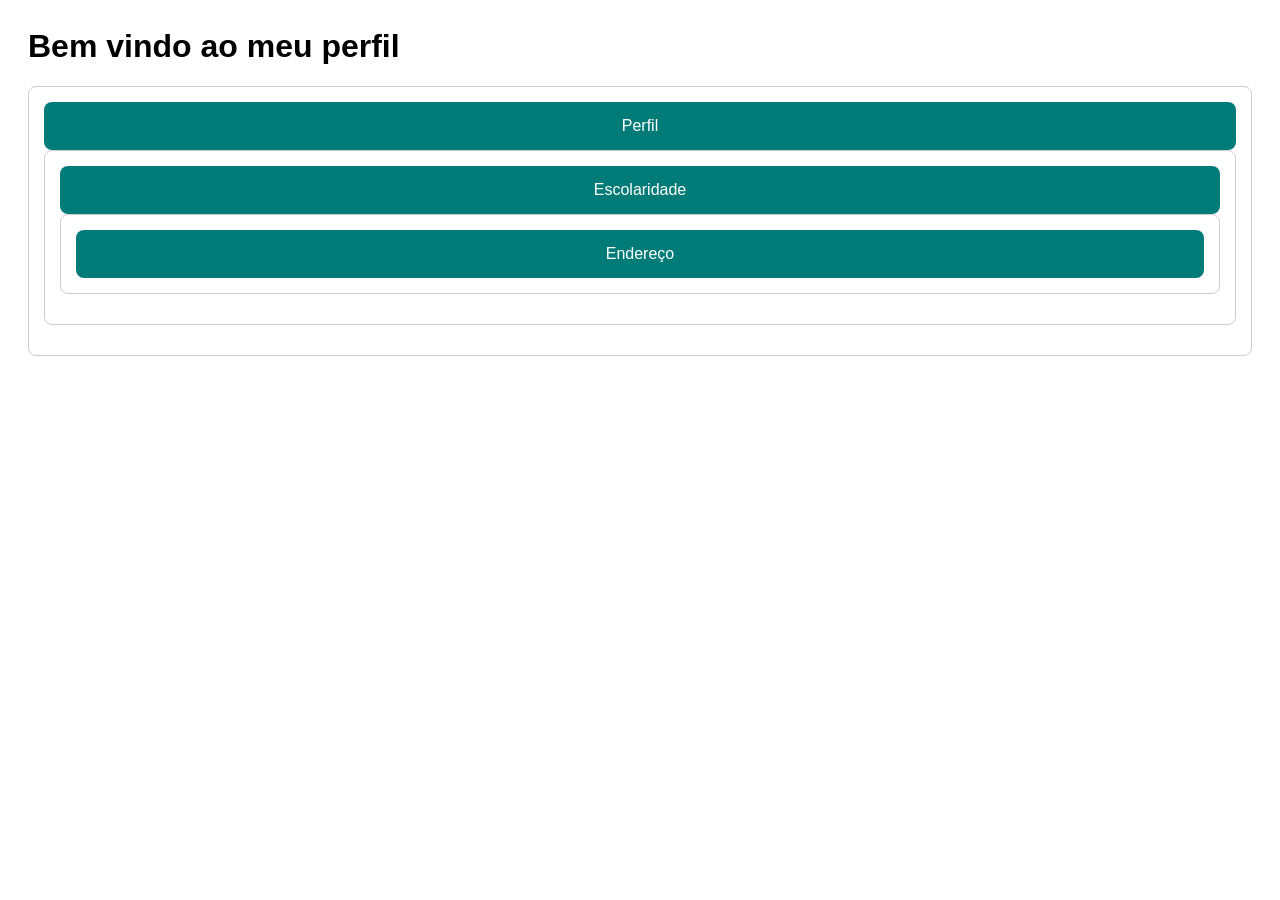
<file: index.html>
<html lang="en">
<head>
    <meta charset="UTF-8">
    <meta name="viewport" content="width=device-width, initial-scale=1.0">
    <title>Meu Perfil</title>
    <link rel="stylesheet" href="index.css">
</head>
<body>
    <h1>Bem vindo ao meu perfil</h1>
    <div class="card">
        <div class="button-container">
            <button class="nav-button" onclick="window.location.href='perfil.html'">Perfil</button>
        </div> 
        <div class="card">
            <div class="button-container">
                <button class="nav-button" onclick="window.location.href='escolaridade.html'">Escolaridade</button>
            </div>
            <div class="card">
                <div class="button-container">
                    <button class="nav-button" onclick="window.location.href='endereco.html'">Endereço</button>
                </div>  
            
</body>
</html>
</file>
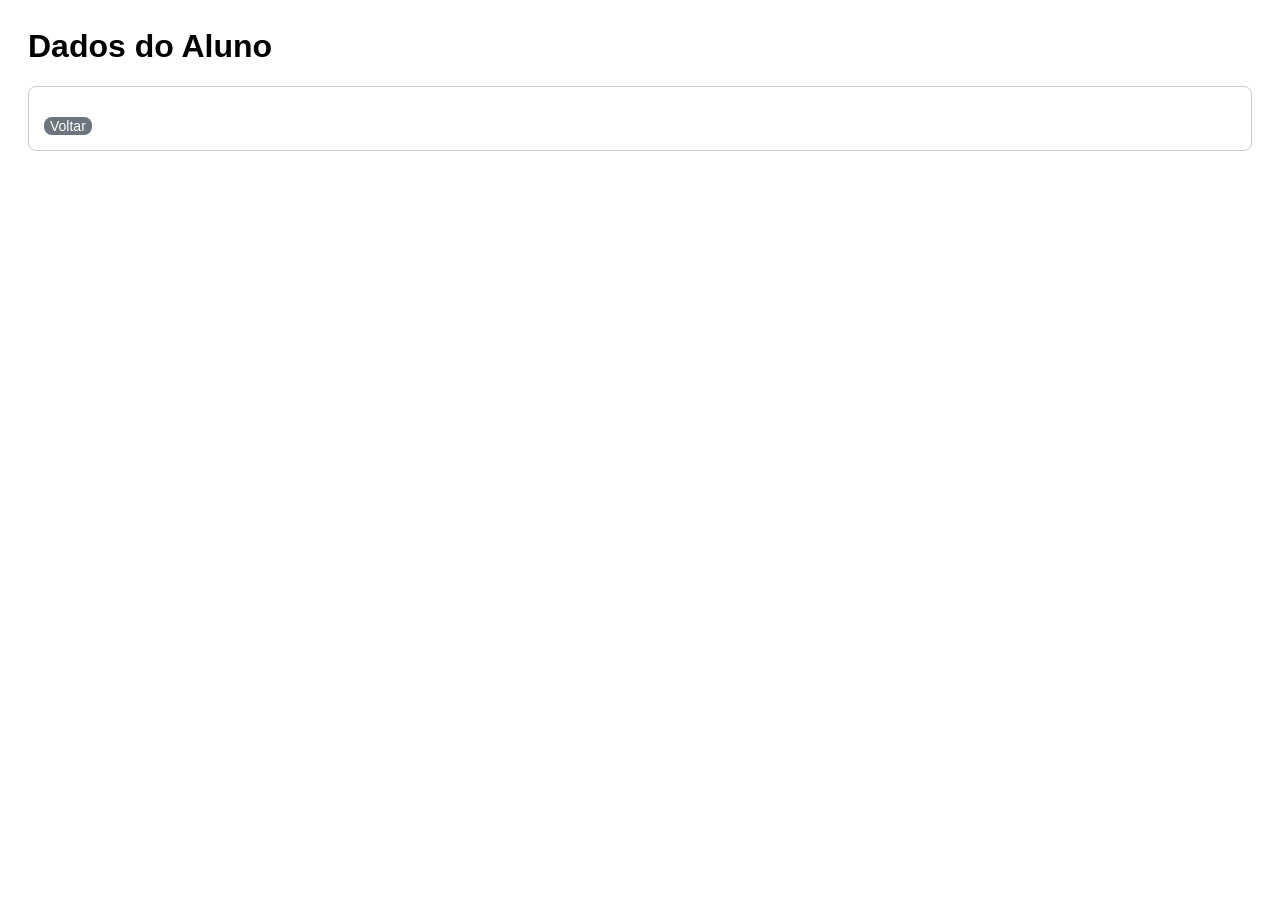
<file: endereco.html>
<html lang="en">
<head>
    <meta charset="UTF-8">
    <meta name="viewport" content="width=device-width, initial-scale=1.0">
    <title>Endereço</title>
    <link rel="stylesheet" href="index.css">
</head>
<body>
    <div>
    <h1>Dados do Aluno</h1>
    <div class="card" id="endereco">
        <button class="back-button"
        onclick="window.location.href='index.html'">Voltar</button>
    </div>
    <script>
        fetch('http://localhost:3000/endereco')
            .then(response => response.json())
            .then(data => {
                const perfilDiv = document.getElementById('endereco');
                perfilDiv.innerHTML = `
                    <h2>Endereço</h2>
                    <p><strong>Rua:</strong> ${data.rua}</p>    
                    <p><strong>Bairro:</strong> ${data.bairro}</p>
                    <p><strong>Cep:</strong> ${data.cep}</p>
<button class="back-button"
        onclick="window.location.href='index.html'">Voltar</button>
                `;
            })
            .catch(error => console.error('Erro ao carregar o perfil:', error));
    </script>
    </script>
</div>
</body>
</html>
</file>
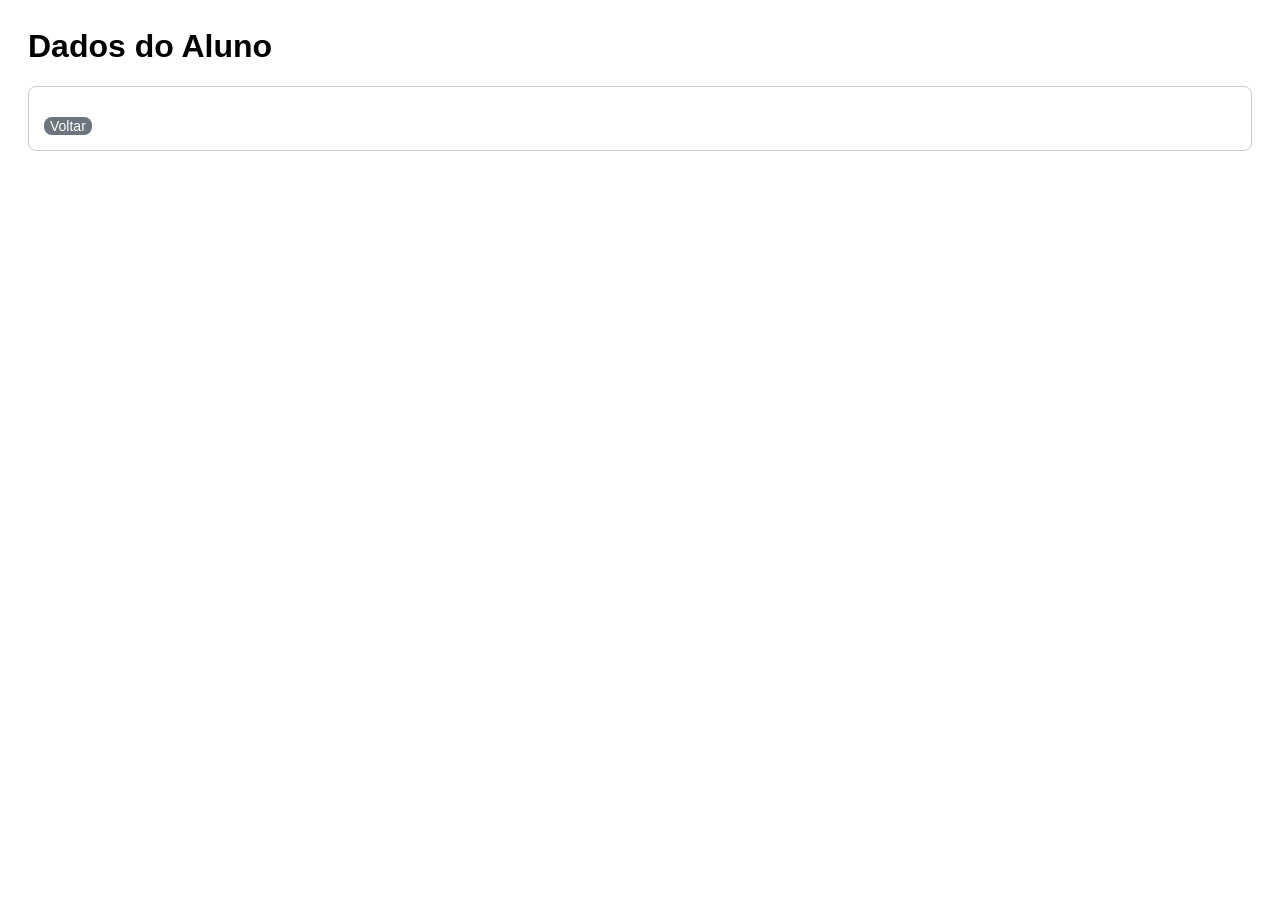
<file: escolaridade.html>
<html lang="en">
<head>
    <meta charset="UTF-8">
    <meta name="viewport" content="width=device-width, initial-scale=1.0">
    <title>Escolaridade</title>
    <link rel="stylesheet" href="index.css">
</head>
<body>
    <div>
    <h1>Dados do Aluno</h1>
    <div class="card" id="escolaridade">
        <button class="back-button"
        onclick="window.location.href='index.html'">Voltar</button>
    </div>
    <script>
        fetch('http://localhost:3000/escolaridade')
            .then(response => response.json())
            .then(data => {
                const perfilDiv = document.getElementById('escolaridade');
                perfilDiv.innerHTML = `
                    <h2>escolaridade</h2>
                    <p><strong>Escola:</strong> ${data.escola}</p>    
                    <p><strong>Curso:</strong> ${data.curso}</p>
                    <p><strong>Conclusao:</strong> ${data.conclusao}</p>
<button class="back-button"
        onclick="window.location.href='index.html'">Voltar</button>
                `;
            })
            .catch(error => console.error('Erro ao carregar o perfil:', error));
    </script>
    </script>
</div>
</body>
</html>
</file>
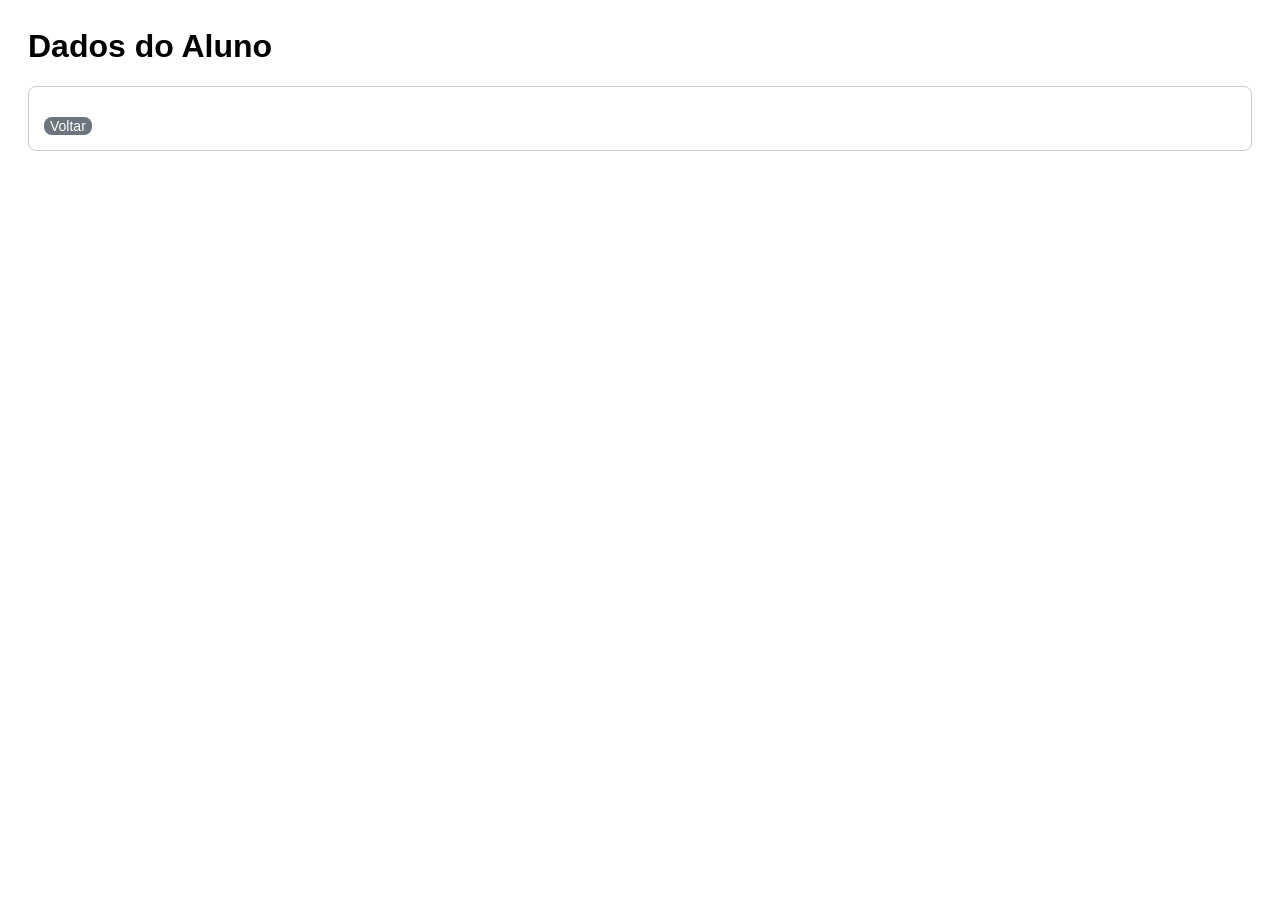
<file: perfil.html>
<html lang="en">
<head>
    <meta charset="UTF-8">
    <meta name="viewport" content="width=device-width, initial-scale=1.0">
    <title>Perfil</title>
    <link rel="stylesheet" href="index.css">
</head>
<body>
    <h1>Dados do Aluno</h1>
    <div class="card" id="perfil">
        <button class="back-button"
        onclick="window.location.href='index.html'">Voltar</button>
    </div>
    <script>
        fetch('http://localhost:3000/perfil')
            .then(response => response.json())
            .then(data => {
                const perfilDiv = document.getElementById('perfil');
                perfilDiv.innerHTML = `
                    <h2>${data.nome}</h2>
                    <p><strong>Idade:</strong> ${data.idade}</p>    
                    <p><strong>Nome:</strong> ${data.nome}</p>
<button class="back-button"
        onclick="window.location.href='index.html'">Voltar</button>
                `;
            })
            .catch(error => console.error('Erro ao carregar o perfil:', error));
    </script>
    </script>
</body>
</html>
</file>
<file: index.css>
body {
    font-family: Arial, Helvetica, sans-serif;
    padding: 20px;
}
.card{
    border: 1px solid #ccc;
    padding: 15px;
    margin-bottom: 15px;
    border-radius: 8px;
}

.button-container{
   display: flex;
   flex-direction: column;
   gap:10px;
}

.nav-button{
    background-color: #007b77;
    color: white;
    border: none;
    padding: 15px 20px;
    cursor: pointer;
    border-radius: 8px;
    font-size: 16px;
    text-align:center;
    transition: background-color 0.3s;
}
.nav-button:hover{
    background-color: #0056b3;
}

.back-button{
    background-color: #6c757d;
    color: white;
    border:none;
    padding:10px 20 px;
    border-radius:8px;
    cursor: pointer;
    font-size: 14px;
    margin-top: 15px;
    transition: background-color 0.3s;
}
.back-button:hover{
    background-color: #545b62;
}
</file>
